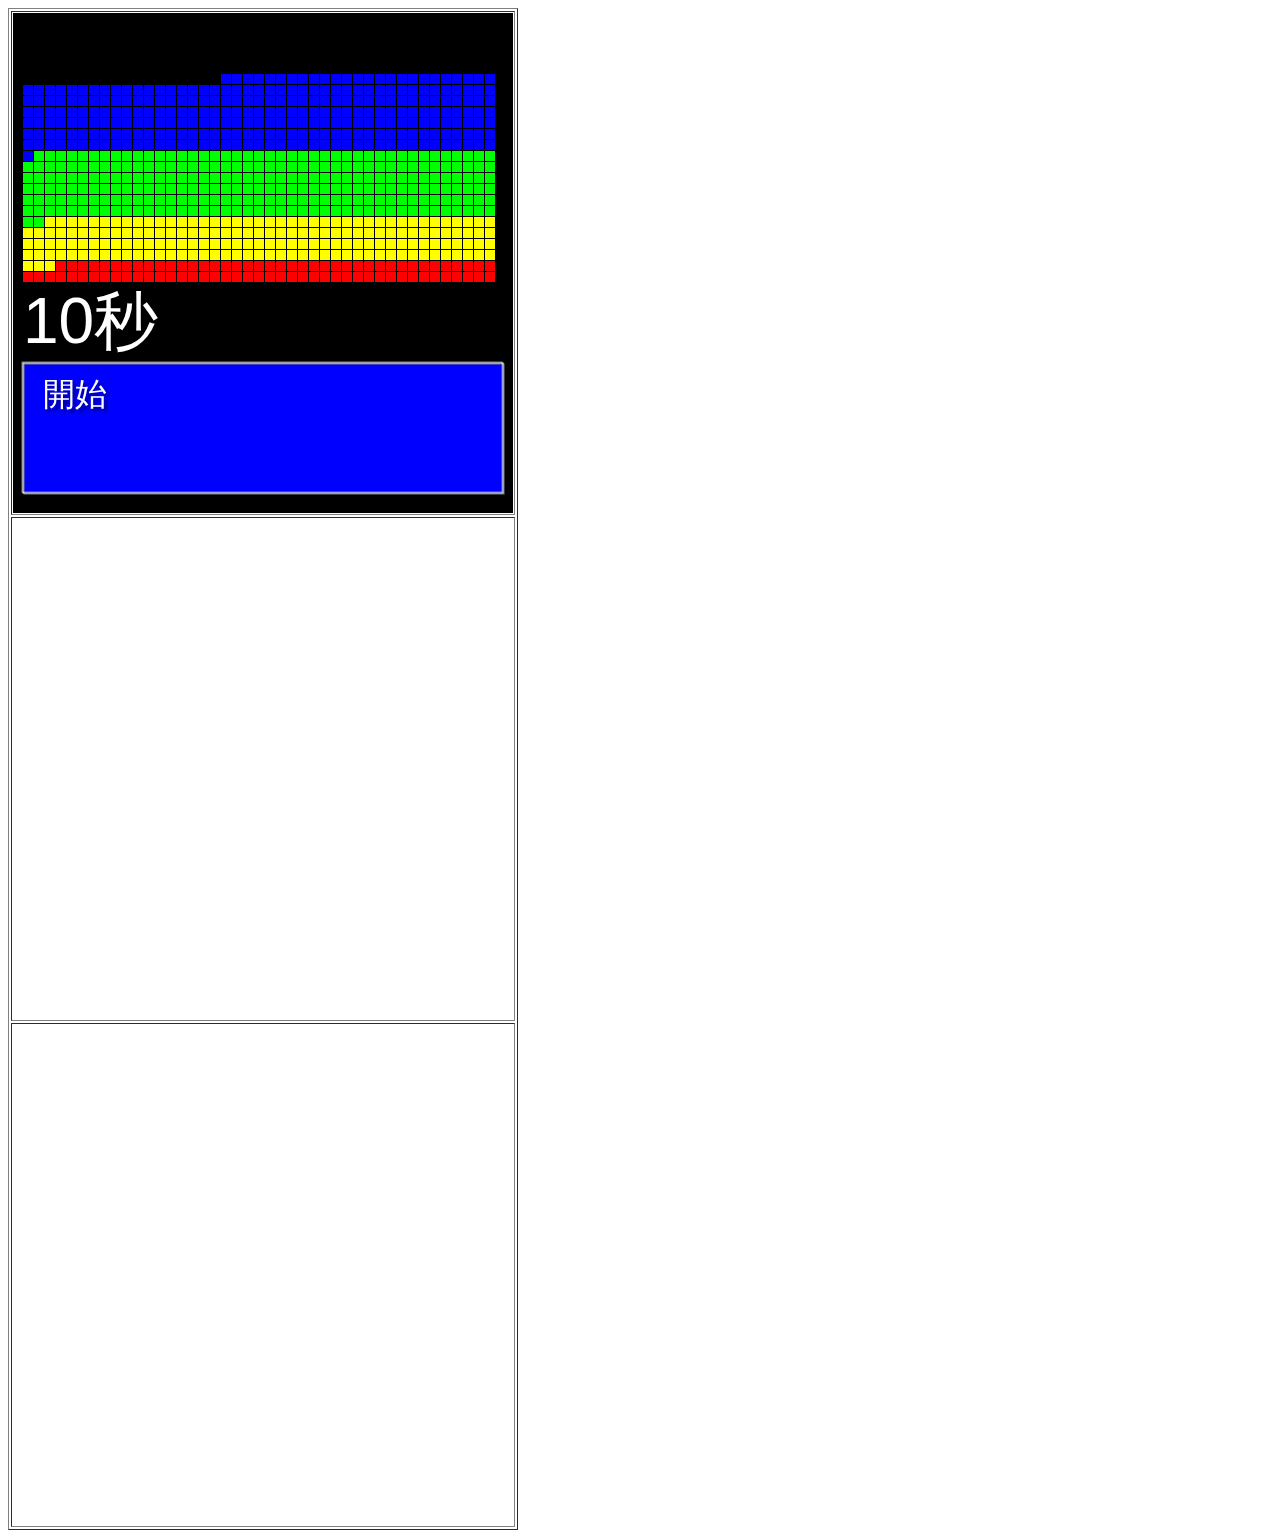
<file: test.html>
<html>
<head>
<meta http-enquiv="Content-Type" content="text/html; charset=UTF-8">
<script type="module">
    // メイン処理用のモジュールをインポート
    import ArakinMain from "./js/arakin_main.js";

    /**
     * 同期処理
     * 各シーンの同期を行います。
     */
    function sync() {
        // 現在のタイマー値を取得して
        // 各シーンの同期処理を行う
        var dt = new Date();
        timerValue = dt.getTime();

        // 同期処理を行う
        window.arakinMain.onEvent( 'proc', null, timerValue);
    }

    // メイン処理作成
    // script typeをモジュールにした場合
    // windowオブジェクトに設定しないと
    // グローバルで呼べないためこのように設定しています。
    var arakinMain = new ArakinMain();
    window.arakinMain = arakinMain;

    // 現在のタイマー値を取得して
    // 各シーンの初期化を行う
    var dt = new Date();
    var timerValue = dt.getTime();

    // 花火画面の初期化
    // nameにはArakinMainの中で一意の名称
    // canvasIdにはhtmlに配置したキャンバスのidを指定
    // classは花火ゲーム用のものを使用するためArakinSceneHanabiTop固定で入れてください。
 //   arakinMain.onEvent('next', {name:'scene1', canvasId:'canvas1',class:'ArakinSceneHanabiTop'}, timerValue);

    // JK画面の初期化
    // nameにはArakinMainの中で一意の名称
    // canvasIdにはhtmlに配置したキャンバスのidを指定
    // classはJKゲーム用のものを使用するためArakinSceneJKTop固定で入れてください。
//    arakinMain.onEvent('next', {name:'scene2', canvasId:'canvas2',class:'ArakinSceneJKTop'}, timerValue);

    // Grid画面の初期化
    // nameにはArakinMainの中で一意の名称
    // canvasIdにはhtmlに配置したキャンバスのidを指定
    // classはtimerツール用のものを使用するためArakinSceneGridTop固定で入れてください。
    arakinMain.onEvent('next', {name:'scene3', canvasId:'canvas3',class:'ArakinSceneGridTop'}, timerValue);

    // 同期処理を10ミリ秒毎に発生させるタイマーを登録
    setInterval(sync, 10);

</script>

<script>
    /**
     * キーダウンイベント
     * @paarm event e キーコードなどの情報
     */
    document.onkeydown = function (e){
        if(!e) e = window.event;

        // 各シーンにキーダウンイベントを送る
        if ( window.arakinMain != null ) {
            var dt = new Date();
            timerValue = dt.getTime();
            window.arakinMain.onEvent( 'keydown', {e:e}, timerValue);
        }
    };    

    /**
     * マウス移動イベント
     * @paarm event e ボタンを押しながら等の情報
     */
     document.onmousemove = function (e){
        if(!e) e = window.event;

        // 各シーンにマウス移動イベントを送る
        if ( window.arakinMain != null ) {
            var dt = new Date();
            timerValue = dt.getTime();
            window.arakinMain.onEvent( 'mousemove', {e:e}, timerValue);
        }
    };    

    /**
     * マウスダウンイベント
     * スマホ等のタップも同じイベントになります。
     * @paarm event e ボタン等の情報
     */
     document.onmousedown = function (e){
        if(!e) e = window.event;

        // 各シーンにマウスダウンイベントを送る
        if ( window.arakinMain != null ) {
            var dt = new Date();
            timerValue = dt.getTime();
            window.arakinMain.onEvent( 'mousedown', {e:e}, timerValue);
        }
    };

</script>
</head>
<body>
    <table border="1">
        <tr>
            <td>
                    <!-- Grid用のキャンバス -->
                    <canvas id="canvas3" width="500" height="500"></canvas><br />
            </td>
        </tr>                    
        <tr>
            <td>
                    <!-- 花火ゲーム用のキャンバス -->
                    <canvas id="canvas1" width="500" height="500"></canvas><br />
            </td>
        </tr>
        <tr>
            <td>
                    <!-- JKゲーム用のキャンバス -->
                    <canvas id="canvas2" width="500" height="500"></canvas><br />
            </td>
        </tr>                    
    </table>
</body>
</html>
</file>
